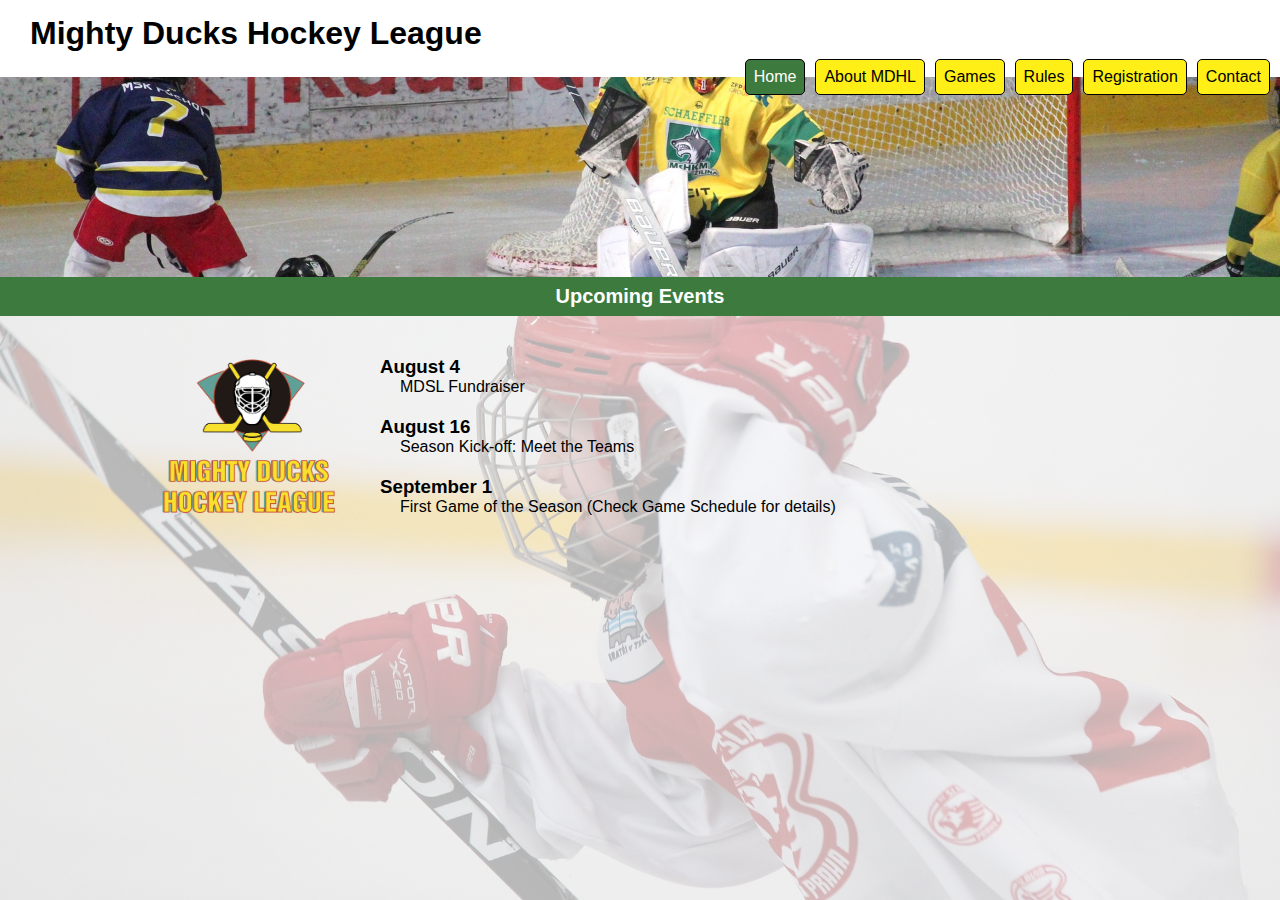
<file: index.html>
<!DOCTYPE html>
<html lang="es">
  <head>
    <meta charset="UTF-8" />
    <meta http-equiv="X-UA-Compatible" content="IE=edge" />
    <meta name="viewport" content="width=device-width, initial-scale=1.0" />
    <link rel="icon" type="image/disco_icon" href="./assets/hockey_icon.png" />
    <link rel="stylesheet" href="./assets/css/styles.css" />
    <title>Mighty Ducks</title>
  </head>

  <body>
    <div id="body">
      <header>
        <h1>
          <div>Mighty Ducks</div>
          <div>Hockey League</div>
        </h1>
        <div id="header_img">
          <nav>
            <a href="#" class="active">Home</a>
            <a href="about.html">About MDHL</a>
            <a href="game_info.html">Games</a>
            <a href="rules.html">Rules</a>
            <a href="registration.html">Registration</a>
            <a href="contact.html">Contact</a>
          </nav>
        </div>
      </header>

      <main>
        <h2>Upcoming Events</h2>
        <div id="main_img1" class="main_img"></div>

        <div id="main_logo_y_contenido">
          <img src="./assets/logo.png" alt="Logo" />
          <div>
            <article>
              <h3>August 4</h3>
              <p>MDSL Fundraiser</p>
            </article>
            <article>
              <h3>August 16</h3>
              <p>Season Kick-off: Meet the Teams</p>
            </article>
            <article>
              <h3>September 1</h3>
              <p>First Game of the Season (Check Game Schedule for details)</p>
            </article>
          </div>
        </div>
      </main>
    </div>
  </body>
</html>
</file>
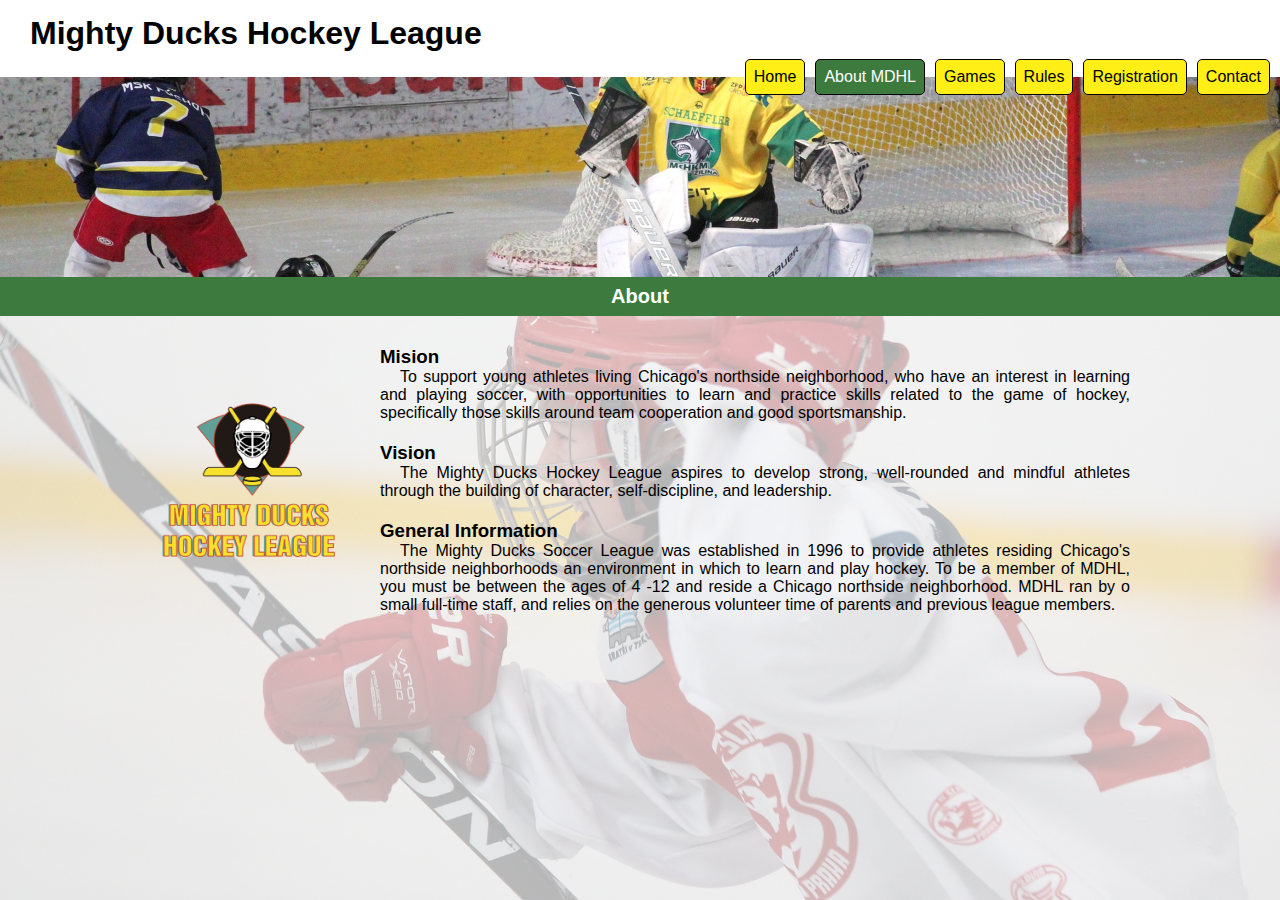
<file: about.html>
<!DOCTYPE html>
<html lang="es">
  <head>
    <meta charset="UTF-8" />
    <meta http-equiv="X-UA-Compatible" content="IE=edge" />
    <meta name="viewport" content="width=device-width, initial-scale=1.0" />
    <link rel="icon" type="image/disco_icon" href="./assets/hockey_icon.png" />
    <link rel="stylesheet" href="./assets/css/styles.css" />
    <title>Mighty Ducks</title>
  </head>

  <body>
    <div id="body">
      <header>
        <h1>
          <div>Mighty Ducks</div>
          <div>Hockey League</div>
        </h1>
        <div id="header_img">
          <nav>
            <a href="index.html">Home</a>
            <a href="#" class="active">About MDHL</a>
            <a href="game_info.html">Games</a>
            <a href="rules.html">Rules</a>
            <a href="registration.html">Registration</a>
            <a href="contact.html">Contact</a>
          </nav>
        </div>
      </header>
      <main>
        <h2>About</h2>
        <div id="main_img1" class="main_img"></div>

        <div id="main_logo_y_contenido">
          <img src="./assets/logo.png" alt="Logo" />
          <div>
            <article>
              <h3>Mision</h3>
              <p>
                To support young athletes living Chicago's northside
                neighborhood, who have an interest in learning and playing
                soccer, with opportunities to learn and practice skills related
                to the game of hockey, specifically those skills around team
                cooperation and good sportsmanship.
              </p>
            </article>
            <article>
              <h3>Vision</h3>
              <p>
                The Mighty Ducks Hockey League aspires to develop strong,
                well-rounded and mindful athletes through the building of
                character, self-discipline, and leadership.
              </p>
            </article>
            <article>
              <h3>General Information</h3>
              <p>
                The Mighty Ducks Soccer League was established in 1996 to
                provide athletes residing Chicago's northside neighborhoods an
                environment in which to learn and play hockey. To be a member of
                MDHL, you must be between the ages of 4 -12 and reside a Chicago
                northside neighborhood. MDHL ran by o small full-time staff, and
                relies on the generous volunteer time of parents and previous
                league members.
              </p>
            </article>
          </div>
        </div>
      </main>
    </div>
  </body>
</html>
</file>
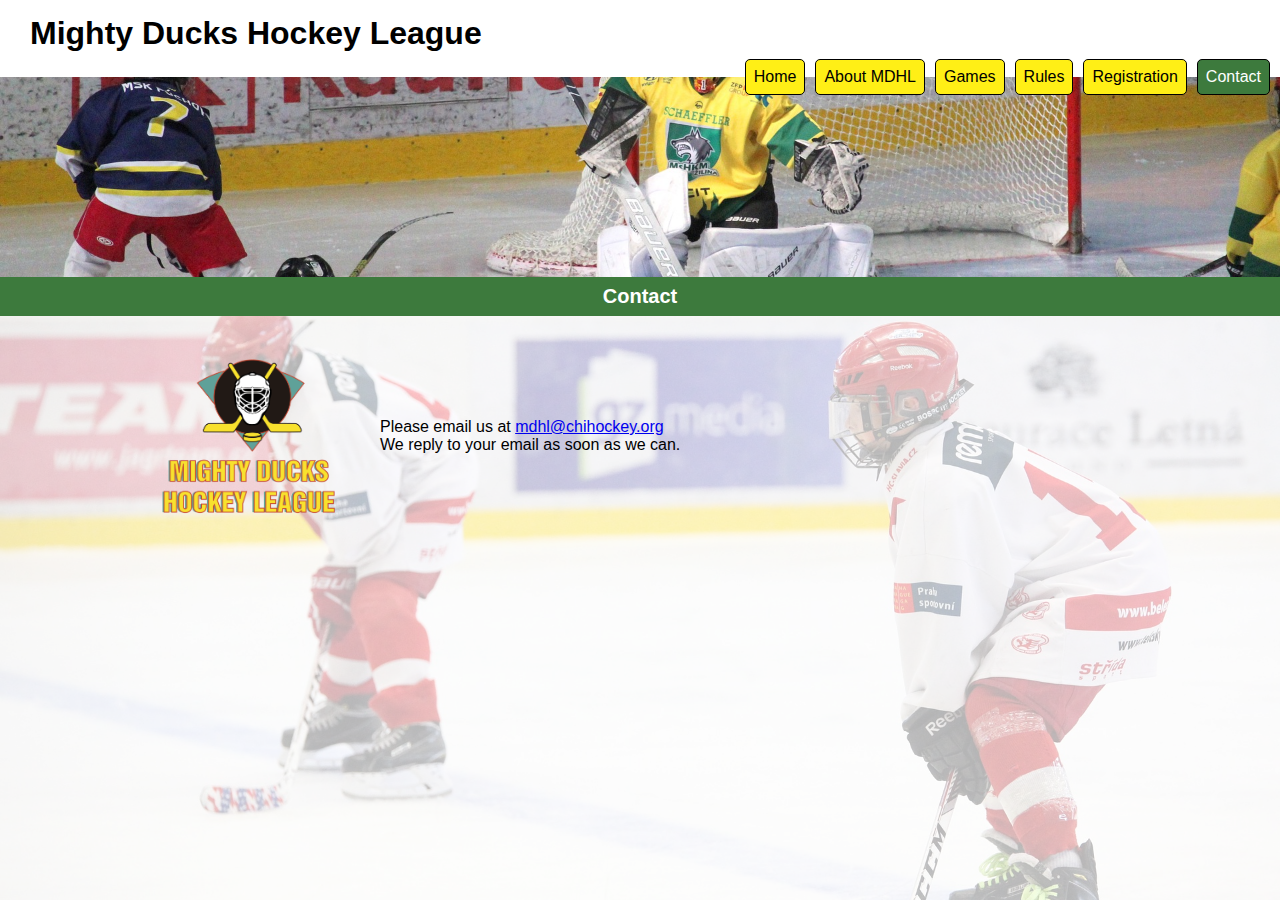
<file: contact.html>
<!DOCTYPE html>
<html lang="es">
  <head>
    <meta charset="UTF-8" />
    <meta http-equiv="X-UA-Compatible" content="IE=edge" />
    <meta name="viewport" content="width=device-width, initial-scale=1.0" />
    <link rel="icon" type="image/disco_icon" href="./assets/hockey_icon.png" />
    <link rel="stylesheet" href="./assets/css/styles.css" />
    <title>Mighty Ducks</title>
  </head>

  <body>
    <div id="body">
      <header>
        <h1>
          <div>Mighty Ducks</div>
          <div>Hockey League</div>
        </h1>
        <div id="header_img">
          <nav>
            <a href="index.html">Home</a>
            <a href="about.html">About MDHL</a>
            <a href="game_info.html">Games</a>
            <a href="rules.html">Rules</a>
            <a href="registration.html">Registration</a>
            <a href="#" class="active">Contact</a>
          </nav>
        </div>
      </header>

      <main>
        <h2>Contact</h2>
        <div id="main_img3" class="main_img"></div>

        <div id="main_logo_y_contenido">
          <img src="./assets/logo.png" alt="Logo" />
          <div>
            <p>
              Please email us at
              <a href="mailto:mdhl@chihockey.org">mdhl@chihockey.org</a>
            </p>
            <p>We reply to your email as soon as we can.</p>
          </div>
        </div>
      </main>
    </div>
  </body>
</html>
</file>
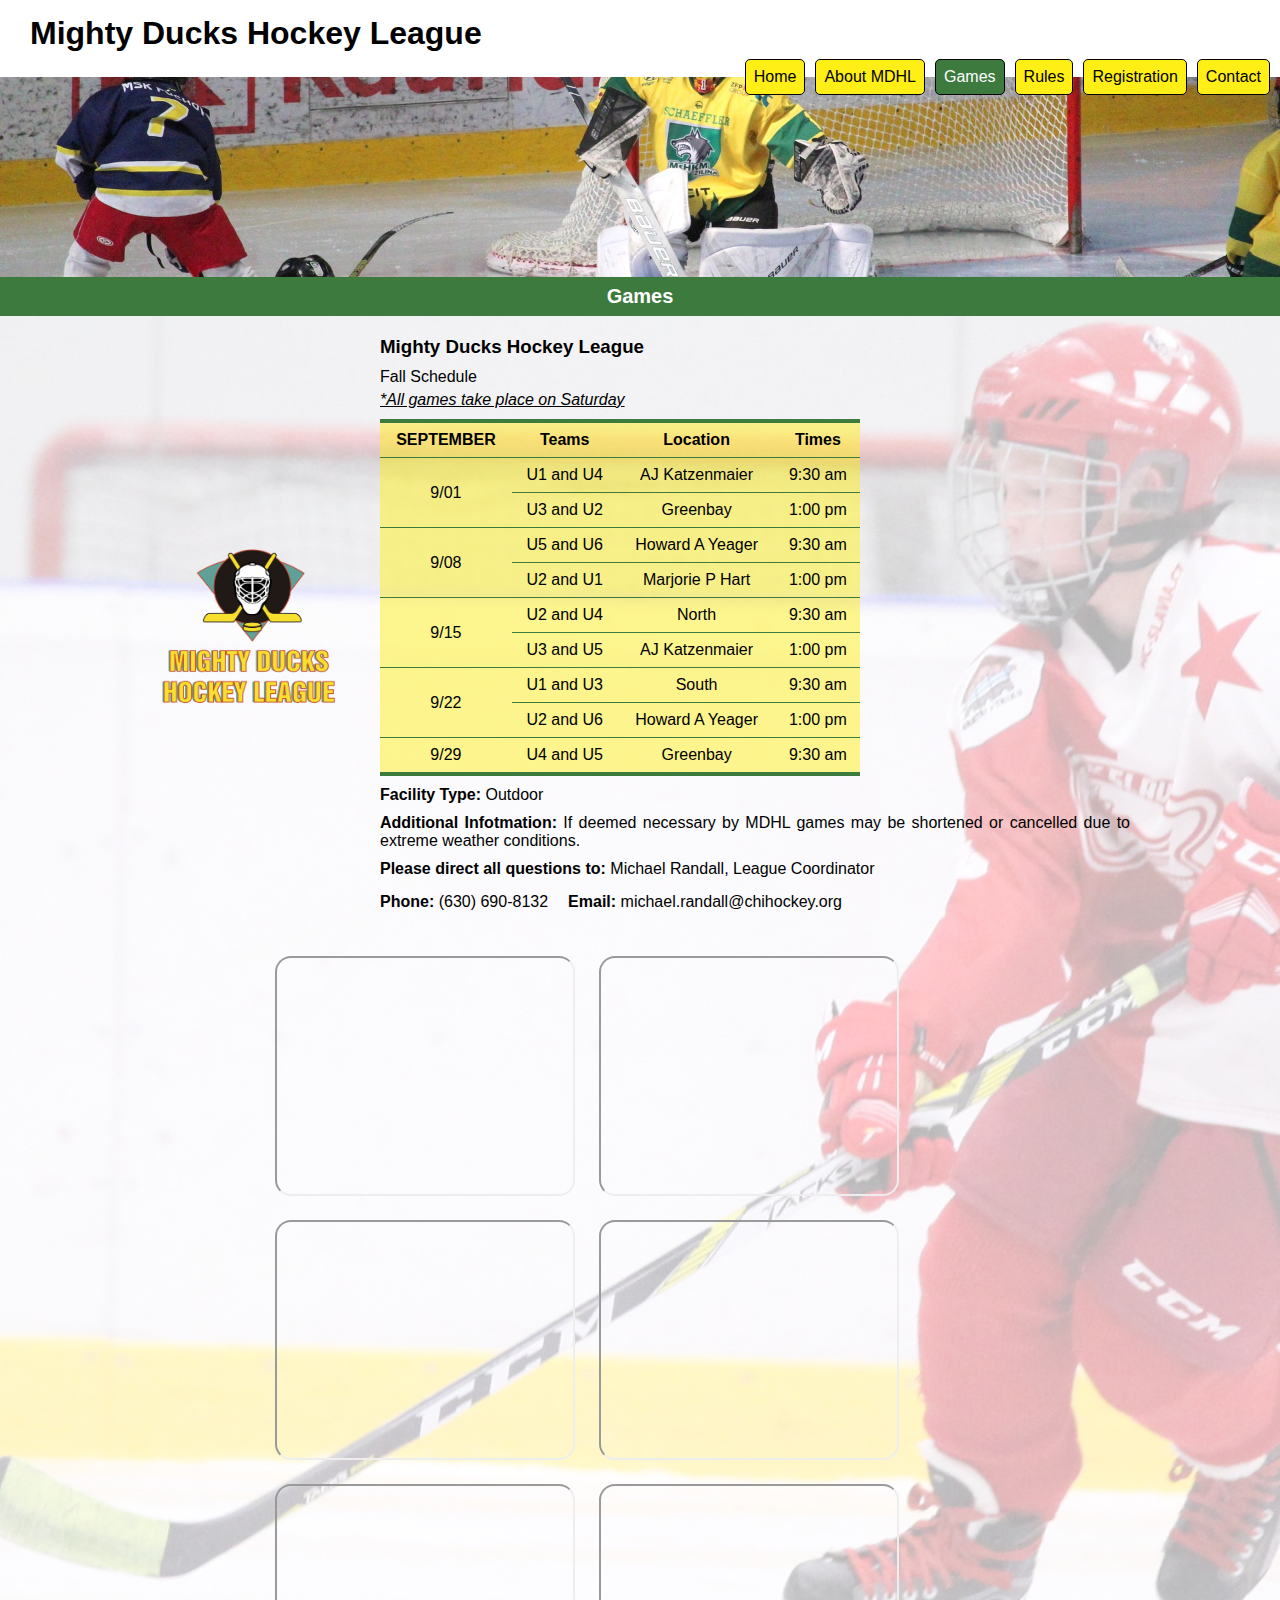
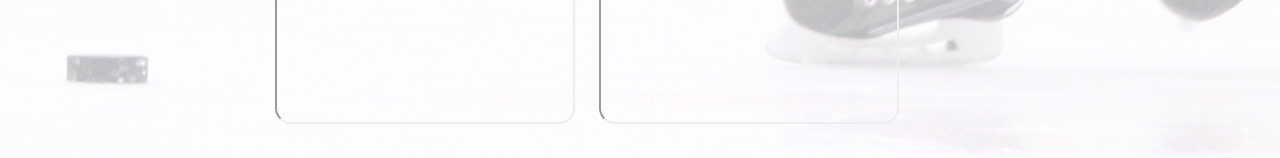
<file: game_info.html>
<!DOCTYPE html>
<html lang="es">

<head>
  <meta charset="UTF-8" />
  <meta http-equiv="X-UA-Compatible" content="IE=edge" />
  <meta name="viewport" content="width=device-width, initial-scale=1.0" />
  <link rel="icon" type="image/disco_icon" href="./assets/hockey_icon.png" />
  <link rel="stylesheet" href="./assets/css/styles.css" />
  <title>Mighty Ducks</title>
</head>

<body>
  <div id="body">
    <header>
      <h1>
        <div>Mighty Ducks</div>
        <div>Hockey League</div>
      </h1>
      <div id="header_img">
        <nav>
          <a href="index.html">Home</a>
          <a href="about.html">About MDHL</a>
          <a href="#" class="active">Games</a>
          <a href="rules.html">Rules</a>
          <a href="registration.html">Registration</a>
          <a href="contact.html">Contact</a>
        </nav>
      </div>
    </header>

    <main>
      <h2>Games</h2>
      <div id="main_img2" class="main_img"></div>

      <div id="main_logo_y_contenido">
        <img src="./assets/logo.png" alt="Logo" />
        <div id="game_info">
          <h3>Mighty Ducks Hockey League</h3>
          <p>Fall Schedule</p>
          <i>*All games take place on Saturday</i>
          <table>
            <!--titulos-->
            <tr>
              <th>SEPTEMBER</th>
              <th>Teams</th>
              <th>Location</th>
              <th>Times</th>
            </tr>
            <!--contenido-->
            <tr>
              <td rowspan="2">9/01</td>
              <td>U1 and U4</td>
              <td>AJ Katzenmaier</td>
              <td>9:30 am</td>
            </tr>
            <tr>
              <td>U3 and U2</td>
              <td>Greenbay</td>
              <td>1:00 pm</td>
            </tr>

            <tr>
              <td rowspan="2">9/08</td>
              <td>U5 and U6</td>
              <td>Howard A Yeager</td>
              <td>9:30 am</td>
            </tr>
            <tr>
              <td>U2 and U1</td>
              <td>Marjorie P Hart</td>
              <td>1:00 pm</td>
            </tr>

            <tr>
              <td rowspan="2">9/15</td>
              <td>U2 and U4</td>
              <td>North</td>
              <td>9:30 am</td>
            </tr>
            <tr>
              <td>U3 and U5</td>
              <td>AJ Katzenmaier</td>
              <td>1:00 pm</td>
            </tr>

            <tr>
              <td rowspan="2">9/22</td>
              <td>U1 and U3</td>
              <td>South</td>
              <td>9:30 am</td>
            </tr>
            <tr>
              <td>U2 and U6</td>
              <td>Howard A Yeager</td>
              <td>1:00 pm</td>
            </tr>

            <tr>
              <td>9/29</td>
              <td>U4 and U5</td>
              <td>Greenbay</td>
              <td>9:30 am</td>
            </tr>
          </table>

          <!--No estoy muy segura si deberia ser p-->
          <p>
            <strong> Facility Type: </strong>
            Outdoor
          </p>
          <p>
            <strong> Additional Infotmation: </strong> If deemed necessary by
            MDHL games may be shortened or cancelled due to extreme weather
            conditions.
          </p>
          <p>
            <strong> Please direct all questions to: </strong> Michael
            Randall, League Coordinator
          </p>
          <div class="flex">
            <p><strong> Phone: </strong> (630) 690-8132</p>
            <p><strong> Email: </strong> michael.randall@chihockey.org</p>
          </div>
        </div>
        <div>
          <iframe
            src="https://www.google.com/maps/embed?pb=!1m14!1m8!1m3!1d3507.893717047913!2d-87.86382054393358!3d42.325992182491895!3m2!1i1024!2i768!4f13.1!3m3!1m2!1s0x880f932fbc6ba7cd%3A0xcf2bbe275c6da815!2sAJ%20Katzenmaier%20Academy!5e0!3m2!1ses-419!2sar!4v1676598975665!5m2!1ses-419!2sar"
            allowfullscreen="" loading="lazy" referrerpolicy="no-referrer-when-downgrade"></iframe>
          <iframe
            src="https://www.google.com/maps/embed?pb=!1m14!1m8!1m3!1d4172.289616684065!2d-87.85417993772434!3d42.31577492051743!3m2!1i1024!2i768!4f13.1!3m3!1m2!1s0x880feccac26b07c5%3A0x8b51fa5d6efe771a!2sHoward%20A.%20Yeager%20School%20(PREK-K)!5e0!3m2!1ses-419!2sar!4v1676599054026!5m2!1ses-419!2sar"
            allowfullscreen="" loading="lazy" referrerpolicy="no-referrer-when-downgrade"></iframe>
          <iframe
            src="https://www.google.com/maps/embed?pb=!1m14!1m8!1m3!1d11800.04241255796!2d-87.8688817!3d42.3209726!3m2!1i1024!2i768!4f13.1!3m3!1m2!1s0x880f933bce5af881%3A0x740a7a7d548adce1!2sGreen%20Bay%20School%20(Pre-K)!5e0!3m2!1ses-419!2sar!4v1676599241267!5m2!1ses-419!2sar"
            allowfullscreen="" loading="lazy" referrerpolicy="no-referrer-when-downgrade"></iframe>
          <iframe
            src="https://www.google.com/maps/embed?pb=!1m14!1m8!1m3!1d2480.4187841933613!2d-87.8459494435064!3d42.326921720590896!3m2!1i1024!2i768!4f13.1!3m3!1m2!1s0x880fecd0628e1bb5%3A0x9a4d5f9aafd42e02!2sMarjorie%20P%20Hart%20School!5e0!3m2!1ses-419!2sar!4v1676599284447!5m2!1ses-419!2sar"
            allowfullscreen="" loading="lazy" referrerpolicy="no-referrer-when-downgrade"></iframe>
          <iframe
            src="https://www.google.com/maps/embed?pb=!1m14!1m8!1m3!1d11871.413718890126!2d-87.8635491!3d41.9390008!3m2!1i1024!2i768!4f13.1!3m3!1m2!1s0x880fb5780ddb9c43%3A0x227feb04cbcf4c4!2sNorth%20Elementary%20School!5e0!3m2!1ses-419!2sar!4v1676599419349!5m2!1ses-419!2sar"
            allowfullscreen="" loading="lazy" referrerpolicy="no-referrer-when-downgrade"></iframe>
          <iframe
            src="https://www.google.com/maps/embed?pb=!1m14!1m8!1m3!1d11884.842208277818!2d-87.6287084!3d41.8668162!3m2!1i1024!2i768!4f13.1!3m3!1m2!1s0x880e2c9a9e2172c9%3A0xf8e1705680f94707!2sSouth%20Loop%20Elementary%20School!5e0!3m2!1ses-419!2sar!4v1676599519420!5m2!1ses-419!2sar"
            allowfullscreen="" loading="lazy" referrerpolicy="no-referrer-when-downgrade"></iframe>
        </div>




      </div>
    </main>
  </div>
</body>

</html>
</file>
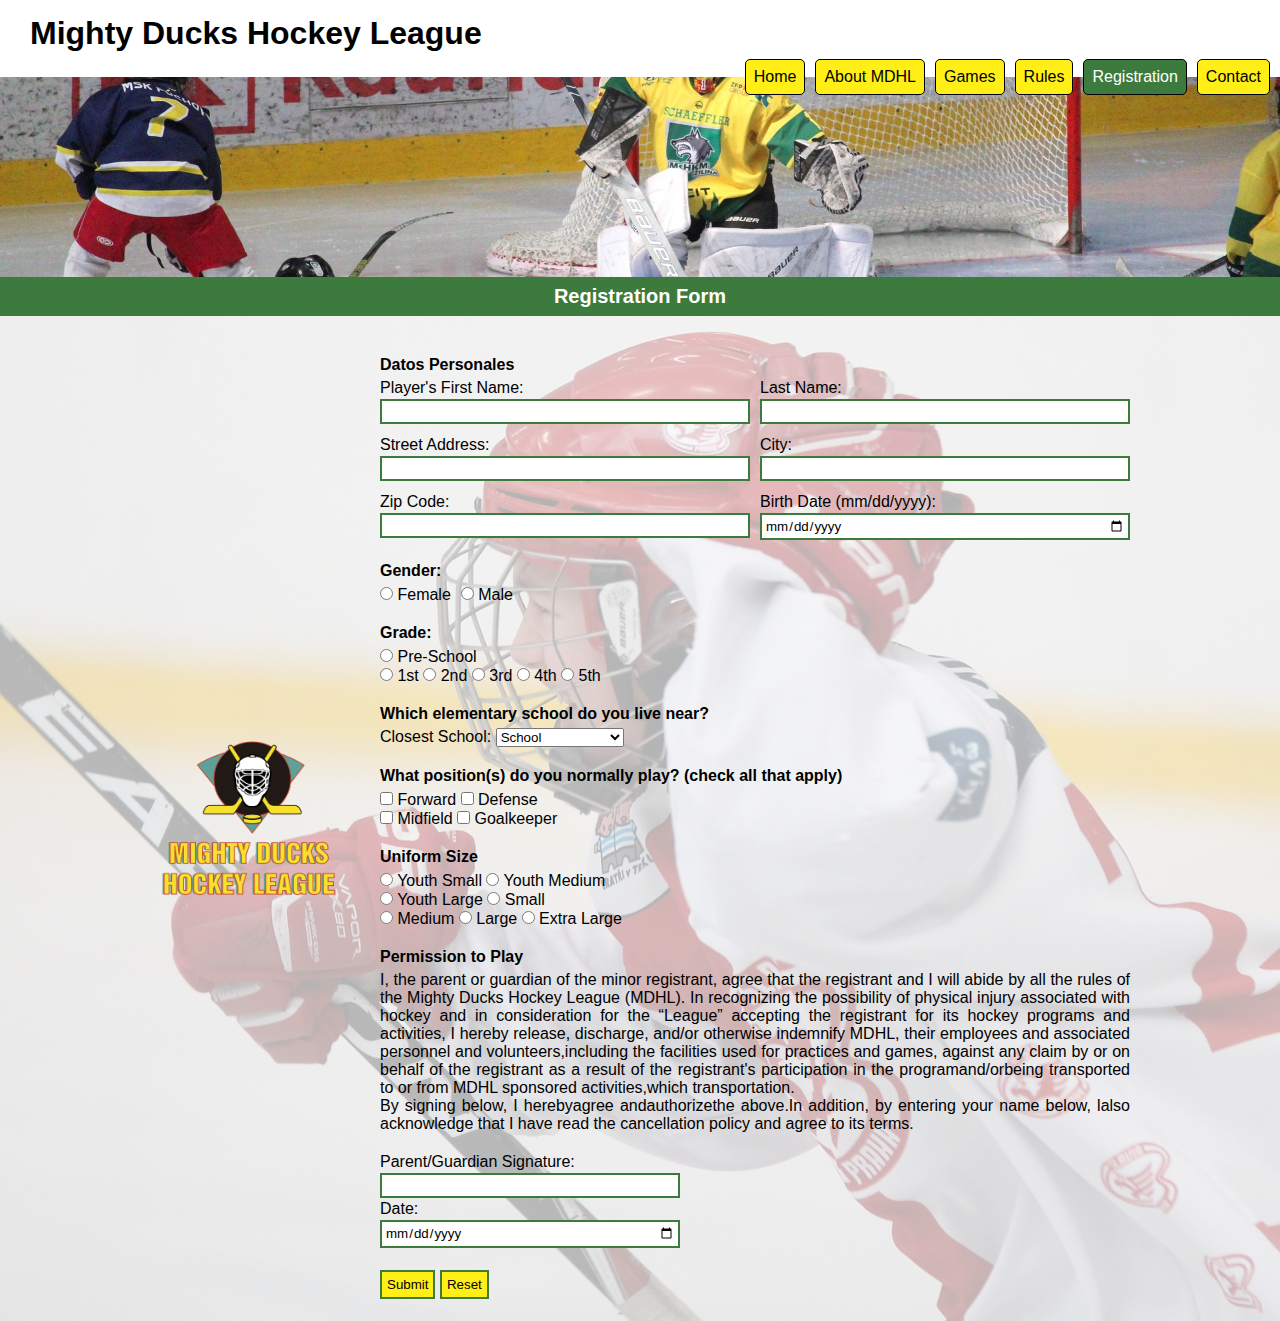
<file: registration.html>
<!DOCTYPE html>
<html lang="es">

<head>
  <meta charset="UTF-8" />
  <meta http-equiv="X-UA-Compatible" content="IE=edge" />
  <meta name="viewport" content="width=device-width, initial-scale=1.0" />
  <link rel="icon" type="image/disco_icon" href="./assets/hockey_icon.png" />
  <link rel="stylesheet" href="./assets/css/styles.css" />
  <title>Mighty Ducks</title>
</head>

<body>
  <div id="body">
    <header>
      <h1>
        <div>Mighty Ducks</div>
        <div>Hockey League</div>
      </h1>
      <div id="header_img">
        <nav>
          <a href="index.html">Home</a>
          <a href="about.html">About MDHL</a>
          <a href="game_info.html">Games</a>
          <a href="rules.html">Rules</a>
          <a href="#" class="active">Registration</a>
          <a href="contact.html">Contact</a>
        </nav>
      </div>
    </header>

    <main>
      <h2>Registration Form</h2>
      <div id="main_img1" class="main_img"></div>

      <div id="main_logo_y_contenido">
        <img src="./assets/logo.png" alt="Logo" />
        <div>
          <form action="./show_data.html" method="get">
            <!-- parece que no se puede usar <br>  -->
            <strong>Datos Personales</strong>
            <!---mmmmm n-->
            <div class="flex">
              <div class="input_group">
                <label for="firstname">Player's First Name:</label>
                <input required type="text" name="firstname" />
              </div>
              <div class="input_group">
                <label for="lastname">Last Name:</label>
                <input required type="text" name="lastname" />
              </div>
            </div>
            <div class="flex">
              <div class="input_group">
                <label for="address">Street Address:</label>
                <input required type="text" name="address" />
              </div>
              <div class="input_group">
                <label for="city">City:</label>
                <input required type="text" name="city" />
              </div>
            </div>
            <div class="flex">
              <div class="input_group">
                <label for="zip">Zip Code:</label>
                <input required type="number" name="zip" />
              </div>
              <div class="input_group">
                <label for="birthdate">Birth Date (mm/dd/yyyy):</label>
                <input required type="date" name="birthdate" />
              </div>
            </div>

            <strong> Gender:</strong>
            <!-- ¡Ya funciona! -->
            <div class="flex">
              <div>
                <input type="radio" id="female" name="gender" value="Female" />
                <label for="female">Female</label>
              </div>
              <div>
                <input type="radio" id="male" name="gender" value="Male" />
                <label for="male">Male</label>
              </div>
            </div>

            <!-- Esto solo puede ser una opción  REVISAR-->
            <strong> Grade:</strong>
            <input type="radio" id="Pre-School" name="Grade" value="Pre-School" />
            <label for="Pre-School"> Pre-School</label><br />
            <input type="radio" id="1st" name="Grade" value="1st" />
            <label for="1st"> 1st</label>
            <input type="radio" id="2nd" name="Grade" value="2nd" />
            <label for="2nd"> 2nd</label>
            <input type="radio" id="3rd" name="Grade" value="3rd" />
            <label for="3rd"> 3rd</label>
            <input type="radio" id="4th" name="Grade" value="4th" />
            <label for="4th"> 4th</label>
            <input type="radio" id="5th" name="Grade" value="5th" />
            <label for="5th"> 5th</label>

            <strong>
              Which elementary school do you live near? 
            </strong>

            <!-- Menu SELECT-->
            <label for="select">Closest School:</label>
            <select name="school">
              <option disabled selected>School</option>
              <option value="AJ Katzenmaier">AJ Katzenmaier</option>
              <option value="Greenbay">Greenbay</option>
              <option value="Howard A Yeager">Howard A Yeager</option>
              <option value="Marjorie P Hart">Marjorie P Hart</option>
              <option value="North Elementary">North Elementary</option>
              <option value="South Elementary">South Elementary</option>
            </select>

            <!-- Aca pueden seleccionar más de one-->
            <strong>
              What position(s) do you normally play? (check all that apply)
            </strong>
            <input type="checkbox" id="forward" name="position" value="Forward" />
            <label for="forward"> Forward</label>
            <input type="checkbox" id="defense" name="position" value="Defense" />
            <label for="defense"> Defense</label><br />
            <input type="checkbox" id="midfield" name="position" value="Midfield" />
            <label for="midfield"> Midfield</label>
            <input type="checkbox" id="goalkeeper" name="position" value="Goalkeeper" />
            <label for="goalkeeper"> Goalkeeper</label><br />

            <strong> Uniform Size</strong>
            <input type="radio" id="youth_small" name="size" value="Youth Small" />
            <label for="youth_small"> Youth Small</label>

            <input type="radio" id="youth_medium" name="size" value="Youth Medium" />
            <label for="youth_medium"> Youth Medium</label><br />

            <input type="radio" id="youth_large" name="size" value="Youth Large" />
            <label for="youth_large"> Youth Large</label>

            <input type="radio" id="small" name="size" value="Small" />
            <label for="small"> Small</label><br />

            <input type="radio" id="medium" name="size" value="Medium" />
            <label for="medium"> Medium</label>

            <input type="radio" id="large" name="size" value="Large" />
            <label for="large"> Large</label>

            <input type="radio" id="extra_large" name="size" value="Extra Large" />
            <label for="extra_large"> Extra Large</label><br />

            <p>
              <strong> Permission to Play</strong>
              I, the parent or guardian of the minor registrant, agree that the registrant and I will abide by all the
              rules of the Mighty Ducks Hockey League (MDHL). In recognizing the possibility of physical injury
              associated with hockey and in consideration for the “League” accepting the registrant for its hockey
              programs and activities, I hereby release, discharge, and/or otherwise indemnify MDHL, their employees and
              associated personnel and volunteers,including the facilities used for practices and games, against any
              claim by or on behalf of the registrant as a result of the registrant's participation in the
              programand/orbeing transported to or from MDHL sponsored activities,which transportation.<br />By signing
              below, I herebyagree andauthorizethe above.In addition, by entering your name below, lalso acknowledge that I have
              read the cancellation policy and agree to its terms.
            </p>
            <label for="name">Parent/Guardian Signature:</label>
            <input required type="text" name="name" />
            <label for="date">Date:</label>
            <input required type="date" name="date" />

            <input type="submit" value="Submit" />
            <!--Ver esta parte-->
            <input type="reset" />
          </form>
        </div>
      </div>
    </main>
  </div>
</body>

</html>
</file>
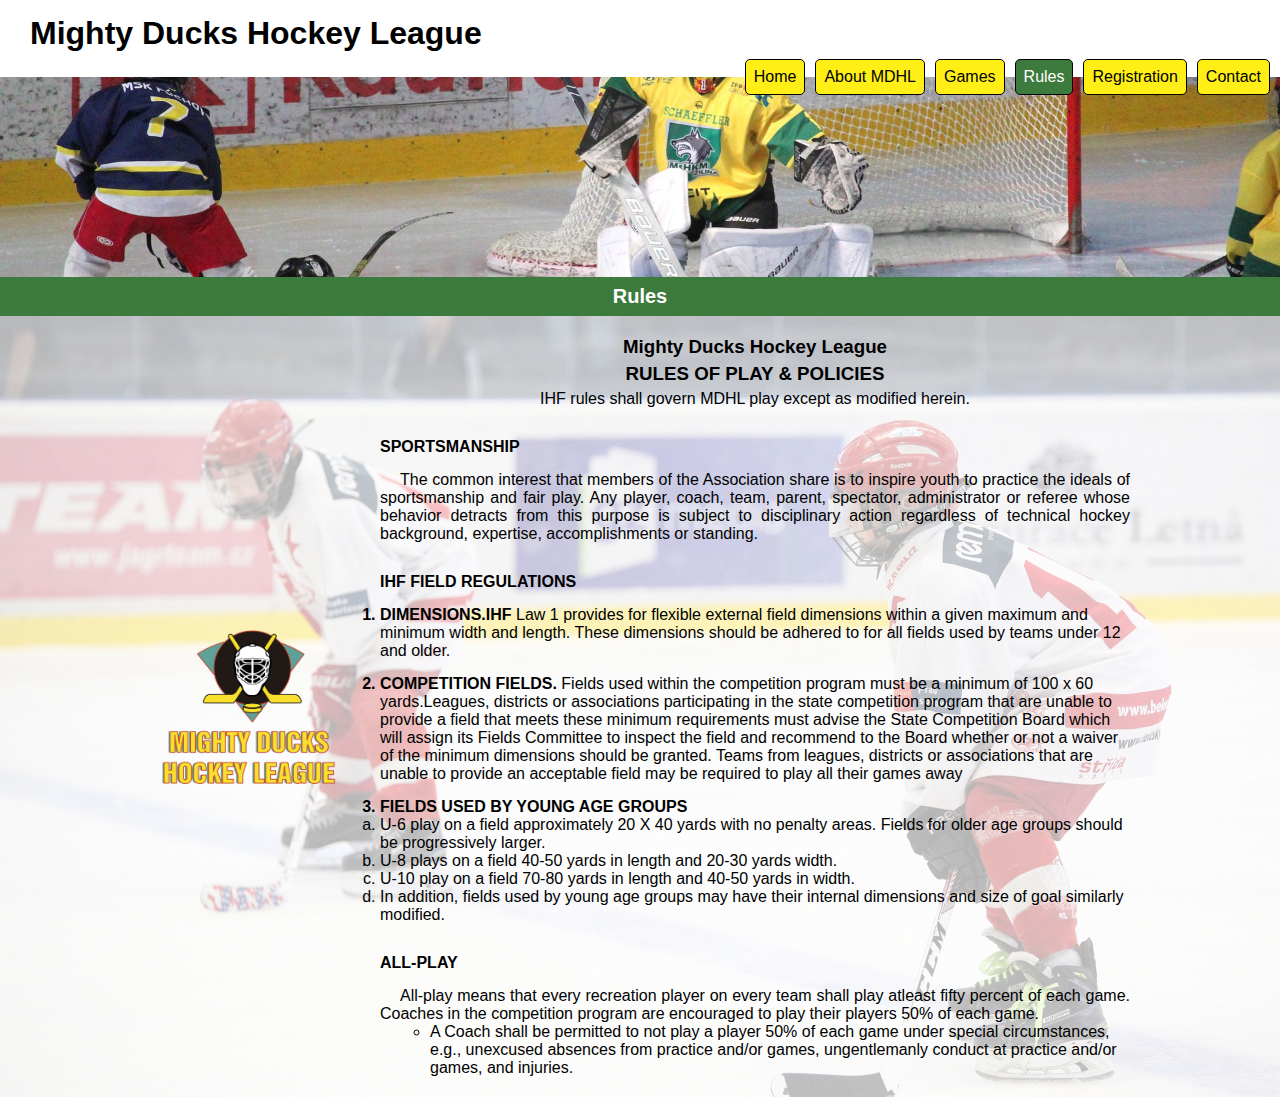
<file: rules.html>
<!DOCTYPE html>
<html lang="es">
  <head>
    <meta charset="UTF-8" />
    <meta http-equiv="X-UA-Compatible" content="IE=edge" />
    <meta name="viewport" content="width=device-width, initial-scale=1.0" />
    <link rel="icon" type="image/disco_icon" href="./assets/hockey_icon.png" />
    <link rel="stylesheet" href="./assets/css/styles.css" />
    <title>Mighty Ducks</title>
  </head>

  <body>
    <div id="body">
      <header>
        <h1>
          <div>Mighty Ducks</div>
          <div>Hockey League</div>
        </h1>
        <div id="header_img">
          <nav>
            <a href="index.html">Home</a>
            <a href="about.html">About MDHL</a>
            <a href="game_info.html">Games</a>
            <a href="#" class="active">Rules</a>
            <a href="registration.html">Registration</a>
            <a href="contact.html">Contact</a>
          </nav>
        </div>
      </header>

      <main>
        <h2>Rules</h2>
        <div id="main_img3" class="main_img"></div>

        <div id="main_logo_y_contenido">
          <img src="./assets/logo.png" alt="Logo" />
          <div id="rules">
            <h3>Mighty Ducks Hockey League</h3>
            <h3>RULES OF PLAY & POLICIES</h3>
            <p>IHF rules shall govern MDHL play except as modified herein.</p>

            <dl>
              <dt>SPORTSMANSHIP</dt>
              <dd>
                <p>
                  The common interest that members of the Association share is
                  to inspire youth to practice the ideals of sportsmanship and
                  fair play. Any player, coach, team, parent, spectator,
                  administrator or referee whose behavior detracts from this
                  purpose is subject to disciplinary action regardless of
                  technical hockey background, expertise, accomplishments or
                  standing.
                </p>
              </dd>

              <dt>IHF FIELD REGULATIONS</dt>
              <dd>
                <ol>
                  <li>
                    DIMENSIONS.IHF
                    <span>
                      Law 1 provides for flexible external field dimensions
                      within a given maximum and minimum width and length. These
                      dimensions should be adhered to for all fields used by
                      teams under 12 and older.
                    </span>
                  </li>
                  <li>
                    COMPETITION FIELDS.
                    <span>
                      Fields used within the competition program must be a
                      minimum of 100 x 60 yards.Leagues, districts or
                      associations participating in the state competition
                      program that are unable to provide a field that meets
                      these minimum requirements must advise the State
                      Competition Board which will assign its Fields Committee
                      to inspect the field and recommend to the Board whether or
                      not a waiver of the minimum dimensions should be granted.
                      Teams from leagues, districts or associations that are
                      unable to provide an acceptable field may be required to
                      play all their games away
                    </span>
                  </li>
                  <li>
                    FIELDS USED BY YOUNG AGE GROUPS
                    <ol type="a">
                      <li>
                        U-6 play on a field approximately 20 X 40 yards with no
                        penalty areas. Fields for older age groups should be
                        progressively larger.
                      </li>
                      <li>
                        U-8 plays on a field 40-50 yards in length and 20-30
                        yards width.
                      </li>
                      <li>
                        U-10 play on a field 70-80 yards in length and 40-50
                        yards in width.
                      </li>
                      <li>
                        In addition, fields used by young age groups may have
                        their internal dimensions and size of goal similarly
                        modified.
                      </li>
                    </ol>
                  </li>
                </ol>
              </dd>

              <dt>ALL-PLAY</dt>
              <dd>
                <p>
                  All-play means that every recreation player on every team
                  shall play atleast fifty percent of each game. Coaches in the
                  competition program are encouraged to play their players 50%
                  of each game.
                </p>
                <ul>
                  <li>
                    A Coach shall be permitted to not play a player 50% of each
                    game under special circumstances, e.g., unexcused absences
                    from practice and/or games, ungentlemanly conduct at
                    practice and/or games, and injuries.
                  </li>
                </ul>
              </dd>
            </dl>
          </div>
        </div>
      </main>
    </div>
  </body>
</html>
</file>
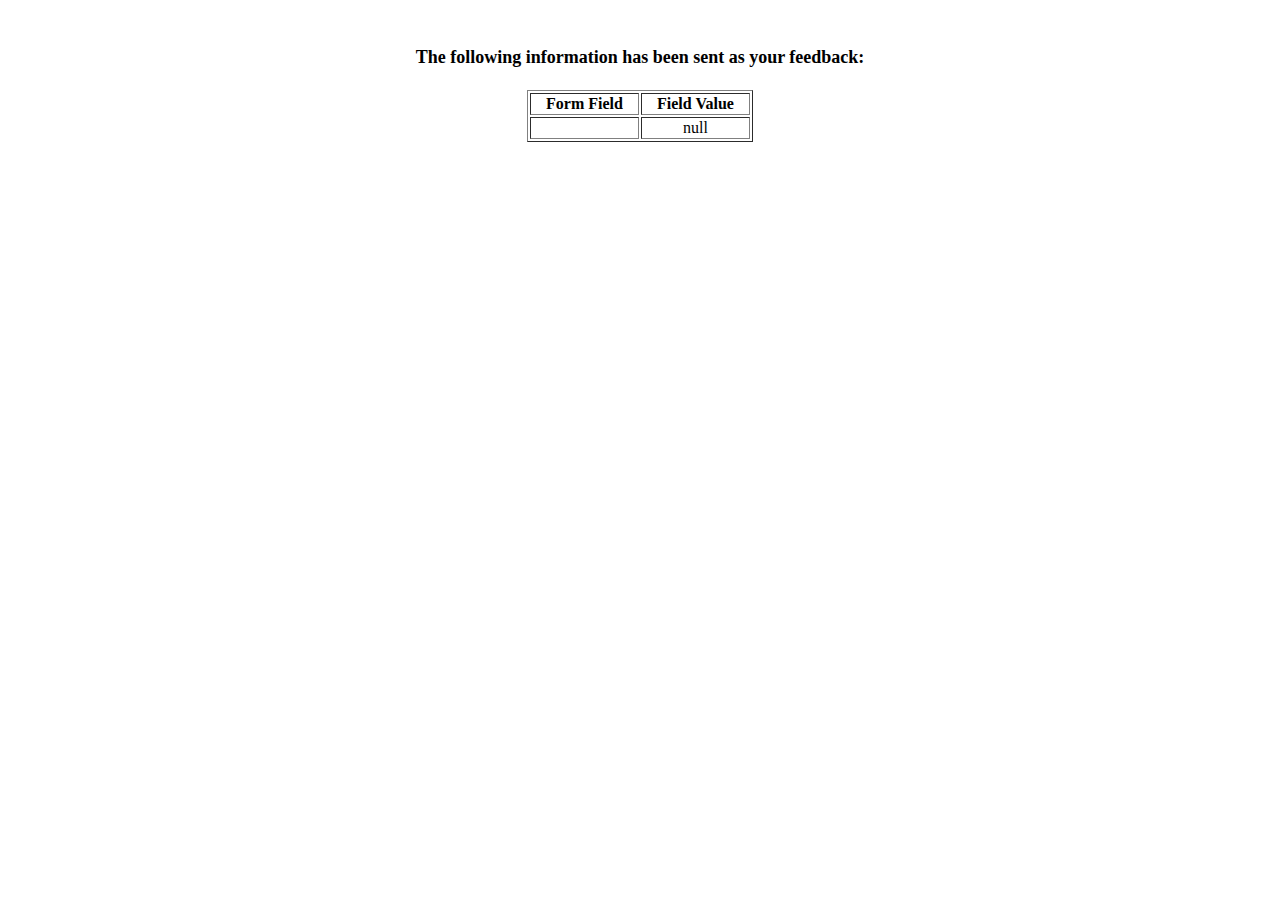
<file: show_data.html>
<html>
<head>
<title>Feedback Sent</title>
</head>
<body>
<p align=center>&nbsp;</p>
<h1 align=center><font size="+1">The following information has been sent as your
  feedback:</font></h1>

<table border="1" align=center width="226">
  <tr>
    <th align="center">Form Field</th>
    <th align="center">Field Value</th>
  </tr>

<script language="javascript">
var args = location.search.substr(1).split('&');
for (var i = 0; i < args.length; ++i) {
  var parts = args[i].split('=');
  if (parts != null) {
    var field = parts[0];
    var value = parts[1];
    if (value == null) {
      value = "null"
    }
    else {
      value = '"' + unescape(value.replace(/\+/g, ' ')) + '"';
    }

    document.writeln('<tr><td align="center">' + field + '</td>');
    document.writeln('<td align="center">' + value + '</td></tr>');
  }
}
</script>

<noscript>
<tr><td>
<p>You need to turn on Javascript in your browser.</p>

<p>In Microsoft Internet Explorer 4 or greater:</p>
<ul>
<li>From the "Tools" menu (in IE 4, it's the "View" menu), select "Internet Options".</li>
<li>Click on the "Security" tab.</li>
<li>Click on the "Custom Level" button. (In IE 4, select "Custom"
and then click on "Settings...".)</li>
<li>Under "Active scripting" make sure "Enable" is selected.</li>
</ul>

<p>In Netscape version 4 or greater:</p>
<ul>
<li>From the <b>Edit</b> menu, select <b>Preferences</b>.</li>
<li>In the <b>Category</b> list on the left, click on the word "Advanced".</li>
<li>In the panel on the right, make sure "Enable JavaScript" is checked.</li>
<li>Click the <b>OK</b> button.</li>
</ul>

</td></tr>
</noscript>

</table>
</body>
</html>
</file>
<file: assets/css/styles.css>
* {
  margin: 0;
  padding: 0;
  box-sizing: border-box;
  font-family: "Gill Sans", "Gill Sans MT", Calibri, "Trebuchet MS", sans-serif;
}

#body {
  display: flex;
  flex-direction: column;
  height: 100vh;
}

h1 {
  margin: 15px 30px 25px 30px;
}

h1>div {
  display: inline-block;
}

p {
  text-align: justify;
}

#header_img {
  position: relative;
  min-height: 200px;
  width: 100%;
  padding: 20px;
  background-image: url(../design2_image1.jpg);
  background-position: center;
  /* ORIGEN EN EL MEDIO */
  background-size: cover;
  /* ALTURA O ANCHA MINIMA */
}

nav {
  position: absolute;
  transform: translateY(-50%);
  /* trasladar el elemento */
  width: 100%;
  display: flex;
  justify-content: end;
  gap: 10px;
  padding: 0 10px;
  flex-wrap: wrap;
  top: 0;
  right: 0;
}

nav a {
  background-color: rgb(255, 239, 22);
  color: black;
  padding: 8px;
  text-decoration: none;
  /* LINEA DEBAJO DEL TEXTO LINK */
  border: 1px solid black;
  border-radius: 5px;
}

.active {
  background-color: rgb(61, 122, 61);
  color: white;
}

@media only screen and (max-width: 600px) {
  nav {
    position: relative;
    flex-direction: column;
    transform: none;
    padding: 0;
  }
}

main {
  position: relative;
  /* PARA QUE EL FONDO SE POSICIONA ACA */
  flex: 1;
}

main h2 {
  background-color: rgb(61, 122, 61);
  color: white;
  text-align: center;
  padding: 8px;
  font-size: 20px;
}

.main_img {
  /* CTRL + / */
  /* CTRL + X */
  /* para que el elemento se maneja de manera independiente */
  position: absolute;
  top: 0;
  /* DEFINICON DEL ORIGEN */
  left: 0;
  /* COMPENSACION DEL MARGIN */
  background-size: cover;
  background-position: center;
  height: 100%;
  width: 100%;
  opacity: 0.3;
  z-index: -1;
  /* PONER LA IMAGEN EN LA ULTIMA CAPA (ABAJO) */
}

#main_img1 {
  background-image: url(../hockey_1.jpg);
}

#main_img2 {
  background-image: url(../hockey_2.jpg);
}

#main_img3 {
  background-image: url(../hockey_3.jpg);
}

#main_logo_y_contenido {
  display: flex;
  align-items: center;
  padding: 20px;
  gap: 30px;
  flex-wrap: wrap;
  justify-content: center;
}

#main_logo_y_contenido>img {
  width: 200px;
  height: 200px;
}

#main_logo_y_contenido>div {
  width: 750px;
}

article {
  padding: 10px 0;
}

article p {
  text-indent: 20px;
  /* CREAR ESPACIO AL PRINCIPIO DE UN PÁRRAFO */
}

/*.............GAME............. */

#game_info p {
  margin: 10px 0 5px 0;
}

#game_info i {
  text-decoration: underline;
}

#game_info .flex {
  gap: 20px;
}

table {
  margin: 10px 0;
  width: 480px;
  text-align: center;
  border-collapse: collapse;
  border-top: 4px solid rgb(61, 122, 61);
  border-bottom: 4px solid rgb(61, 122, 61);
}

th {
  padding: 8px;
  background: rgba(255, 239, 22, 0.486);
  border-bottom: 1px solid rgb(61, 122, 61);
  color: black;
}

td {
  padding: 8px;
  background: rgba(255, 239, 22, 0.486);
  border-bottom: 1px solid rgb(61, 122, 61);
  color: black;
  border-top: px solid rgba(61, 122, 61, 0.596);
}

/*............RULES..........*/

#rules>p,
#rules>h3 {
  text-align: center;
}

#rules>h3 {
  margin-bottom: 5px;
}

#rules>p {
  margin-bottom: 15px;
}

dt {
  font-weight: bold;
  margin: 30px 0 15px 0;
}

#rules dd>ol>li {
  margin: 15px 0;
  font-weight: bold;
}

#rules dd>ol>li>* {
  font-weight: normal;
}

#rules dd>p {
  text-indent: 20px;
}

#rules ul>li {
  margin-left: 50px;
  list-style-type: circle;
}

.flex {
  display: flex;
  flex-wrap: wrap;
  gap: 10px;
}

/*.............Registration Form.............*/
form strong {
  display: block;
  margin-bottom: 5px;
  margin: 20px 0 5px 0;
}

form input {
  outline: 0;
  border: 2px solid rgb(61, 122, 61);
  margin: 2px 0;
  padding: 3px;
}

form input[type="text"],
form input[type="number"],
form input[type="date"] {
  display: block;
  min-width: 300px;
}

form .flex {
  margin-bottom: 10px;
}

.input_group {
  flex: 1;
}

.input_group input {
  width: 100% !important;
}

form input[type="submit"],
form input[type="reset"] {
  margin-top: 20px;
  padding: 5px;
  background-color: rgb(255, 239, 22);

}

form p {
  margin-bottom: 20px;
}

/* ..............Mapa..............*/
iframe {
  border-radius: 1rem;
  margin: 10px 10px;
  width: 300px;
  height: 240px;
  min-width: 100px;
  min-height: 100px;

}
</file>
